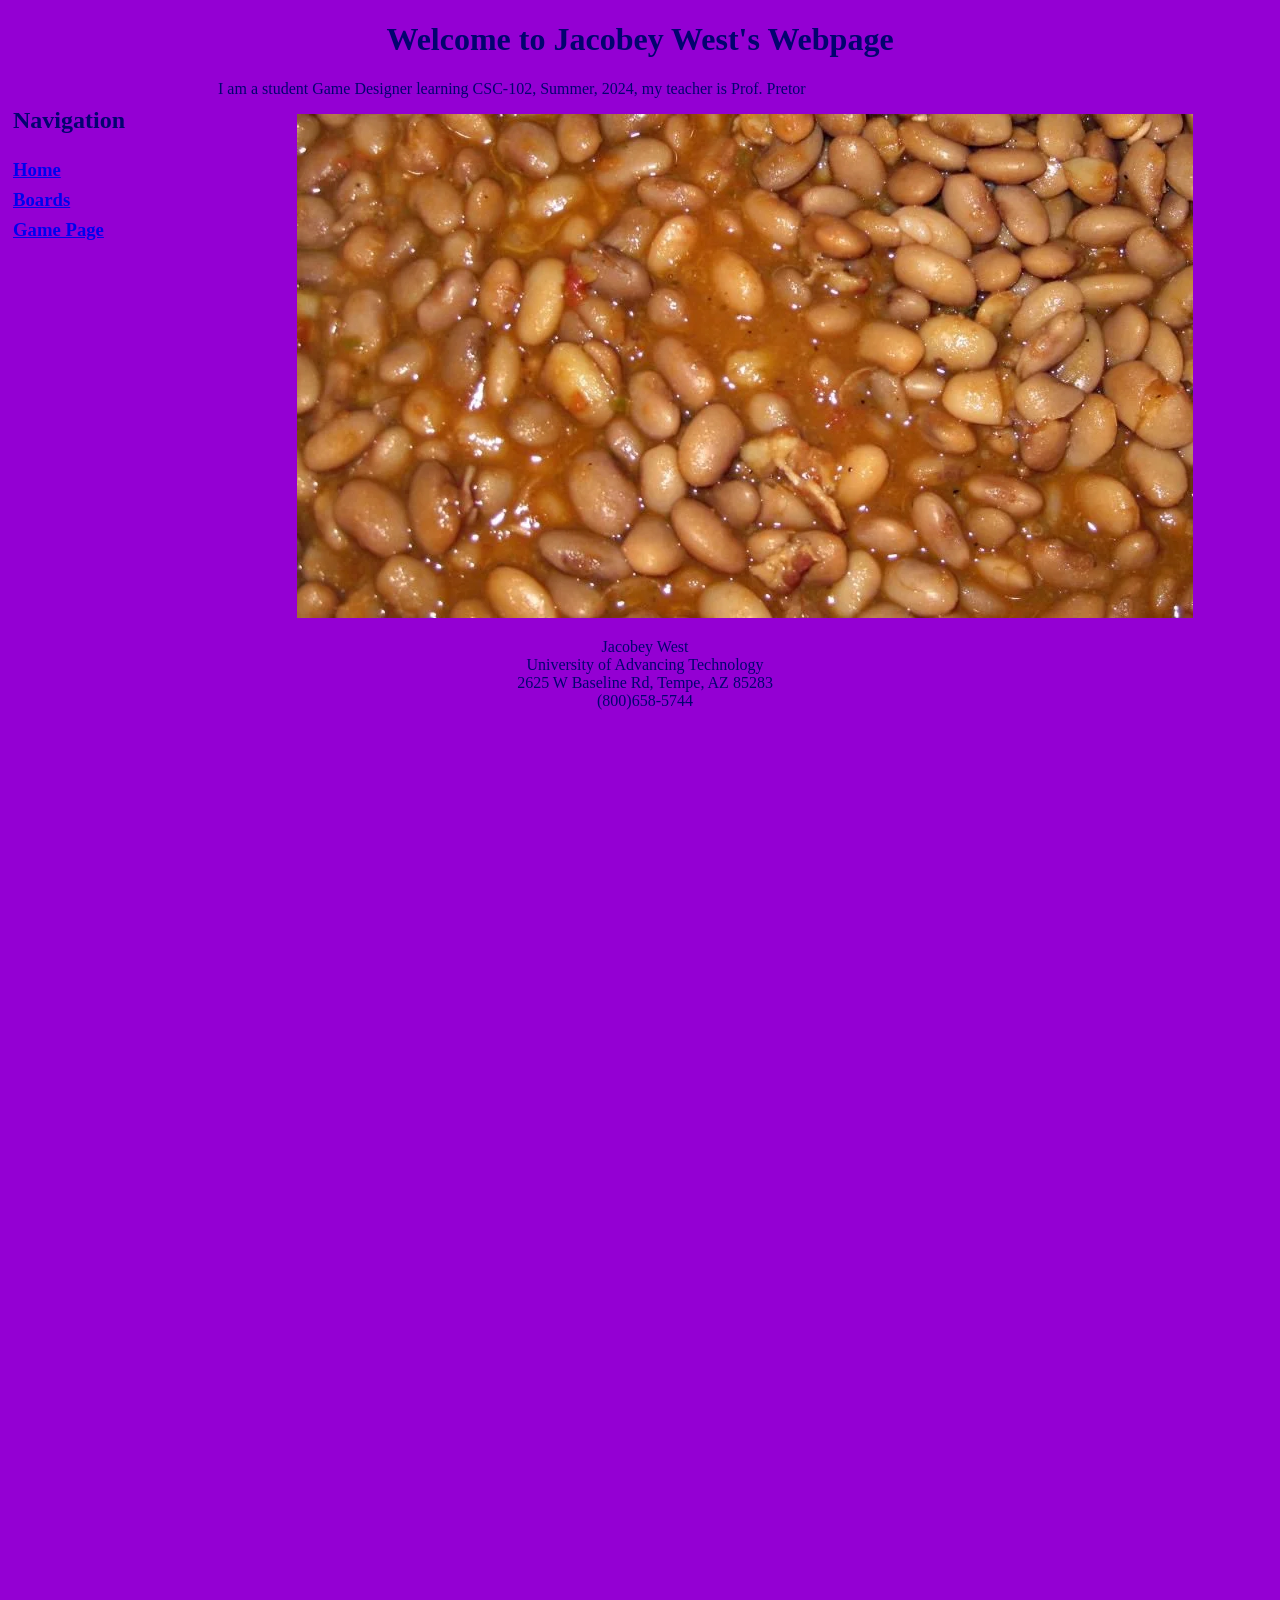
<file: 2.3 CSS CRAPS/Index.html>
<!--This edit connects the boards and home pages together
Jacobey West
jazjacobeywest@gmail.com
5/28/2025-->
<!DOCTYPE html>
<html>

<head>
    <title>Jacobey West's Wbpage</title>
    <link rel="stylesheet" href="Main.css">
</head>

<body>

       <header><h1>Welcome to Jacobey West's Webpage</h1></header>
<nav>
    <h2>Navigation</h2>
   <h3><a href="./Index.html"> Home</a><br>
<a href="./Boards.html">Boards</a><br>
<a href="./Game.html"> Game Page</a></h3>
</nav>
    <p>
        I am a student Game Designer learning CSC-102, Summer, 2024, my teacher is Prof. Pretor

    </p>
    <p>

        <center><img id="memeImage" src="Bean Picture.webp"></center>
    
    </p>

    <footer>
        Jacobey West<br>
        University of Advancing Technology<br>
        2625 W Baseline Rd, Tempe, AZ 85283<br>
        (800)658-5744
    </footer>
</body>

</html>
</file>
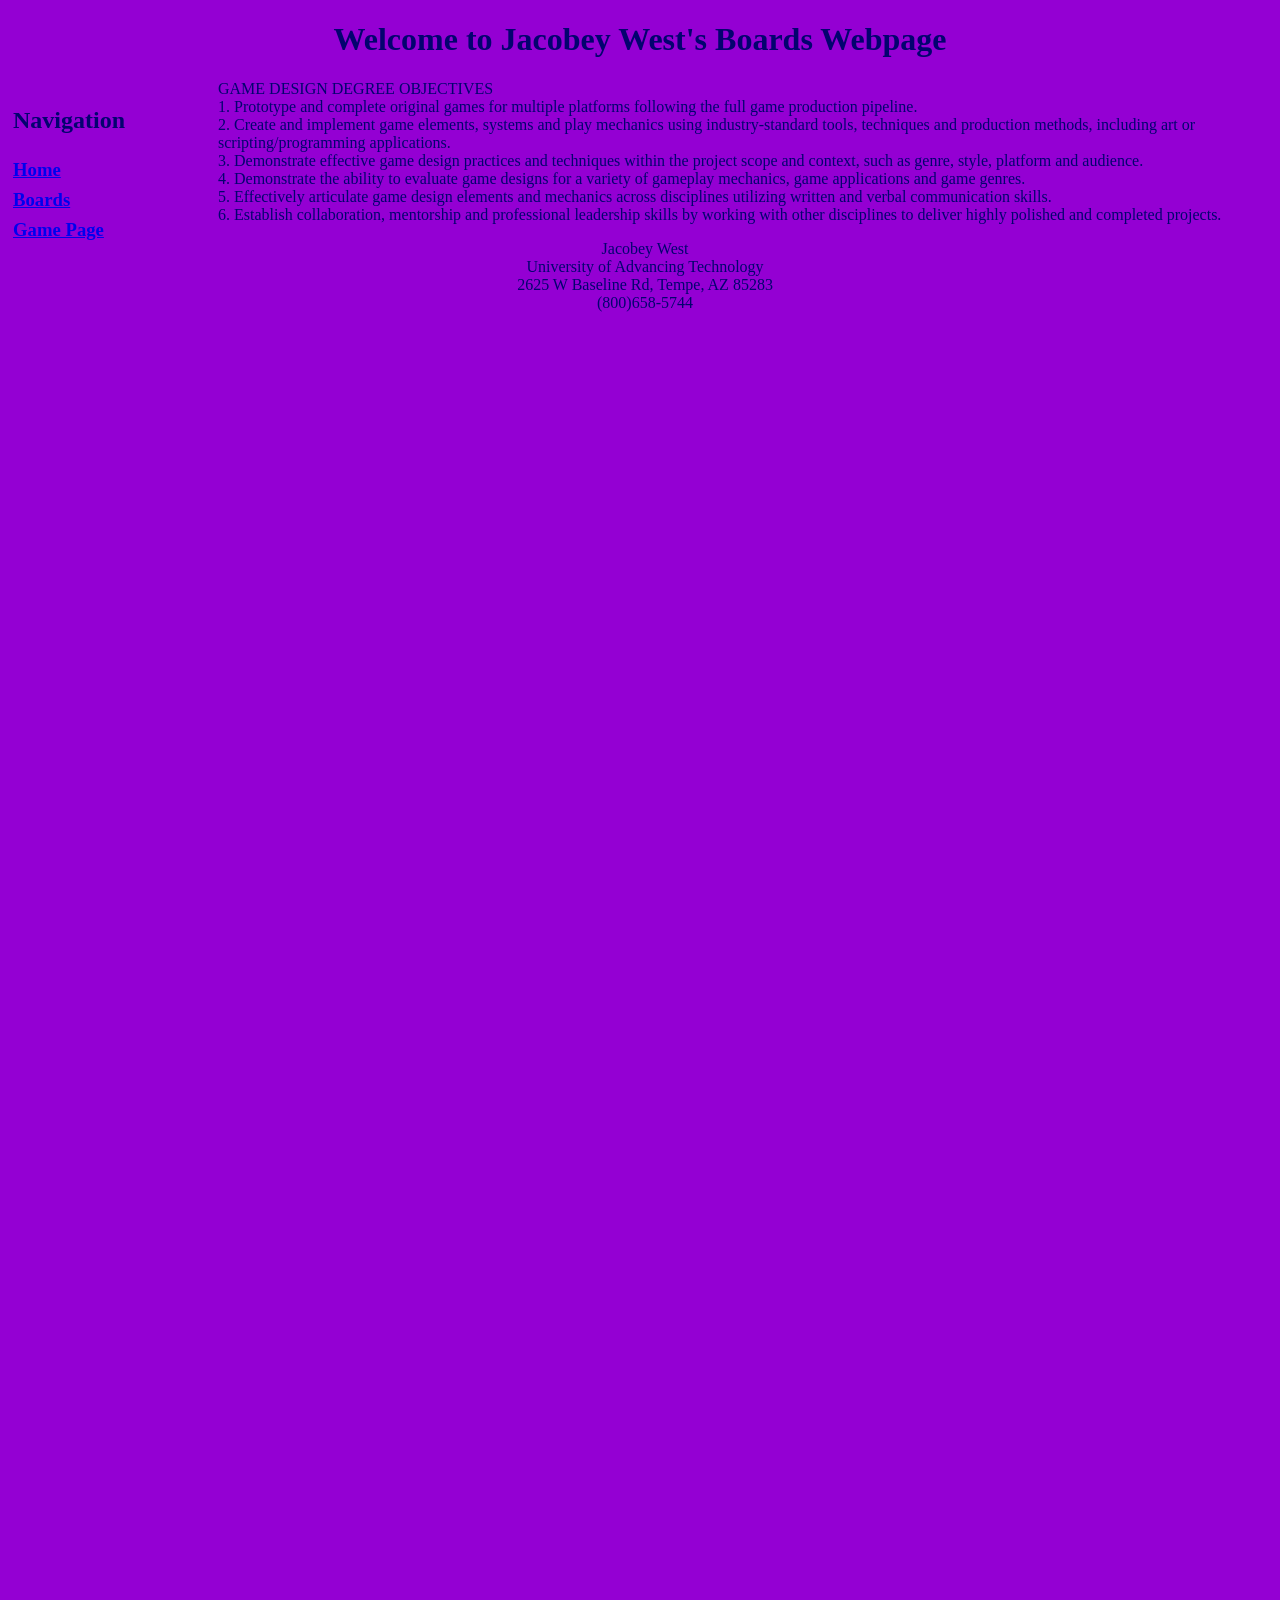
<file: 2.3 CSS CRAPS/Boards.html>
<!DOCTYPE html>
<html>
<!--
    Jacobey West
    25/5/2024
    jazjacobeywest@gmail.com
    Assignment 1.2: The Foundation
    UAT - University of Advancing Technology

-->

<head>
    <title>Jacobey West's Boards Wbpage</title>
    <link rel="stylesheet" href="Main.css">
</head>

<body>

    <header>
        <h1>Welcome to Jacobey West's Boards Webpage</h1>
    </header>
    <nav>
        <h2>Navigation</h2>
        <h3><a href="./Index.html"> Home</a><br>
            <a href="./Boards.html">Boards</a><br>
            <a href="./Game.html"> Game Page</a>
        </h3>
    </nav>
        <p>
            GAME DESIGN DEGREE OBJECTIVES<br>
            1. Prototype and complete original games for multiple platforms following the full game production
            pipeline.<br>
            2. Create and implement game elements, systems and play mechanics using industry-standard tools, techniques
            and
            production methods, including art or scripting/programming applications.<br>
            3. Demonstrate effective game design practices and techniques within the project scope and context, such as
            genre, style,
            platform and audience.<br>
            4. Demonstrate the ability to evaluate game designs for a variety of gameplay mechanics, game applications
            and game
            genres.<br>
            5. Effectively articulate game design elements and mechanics across disciplines utilizing written and verbal
            communication
            skills.<br>
            6. Establish collaboration, mentorship and professional leadership skills by working with other disciplines
            to deliver highly
            polished and completed projects.
        </p>

</body>

<footer>
    Jacobey West<br>
    University of Advancing Technology<br>
    2625 W Baseline Rd, Tempe, AZ 85283<br>
    (800)658-5744
</footer>

</html>
</file>
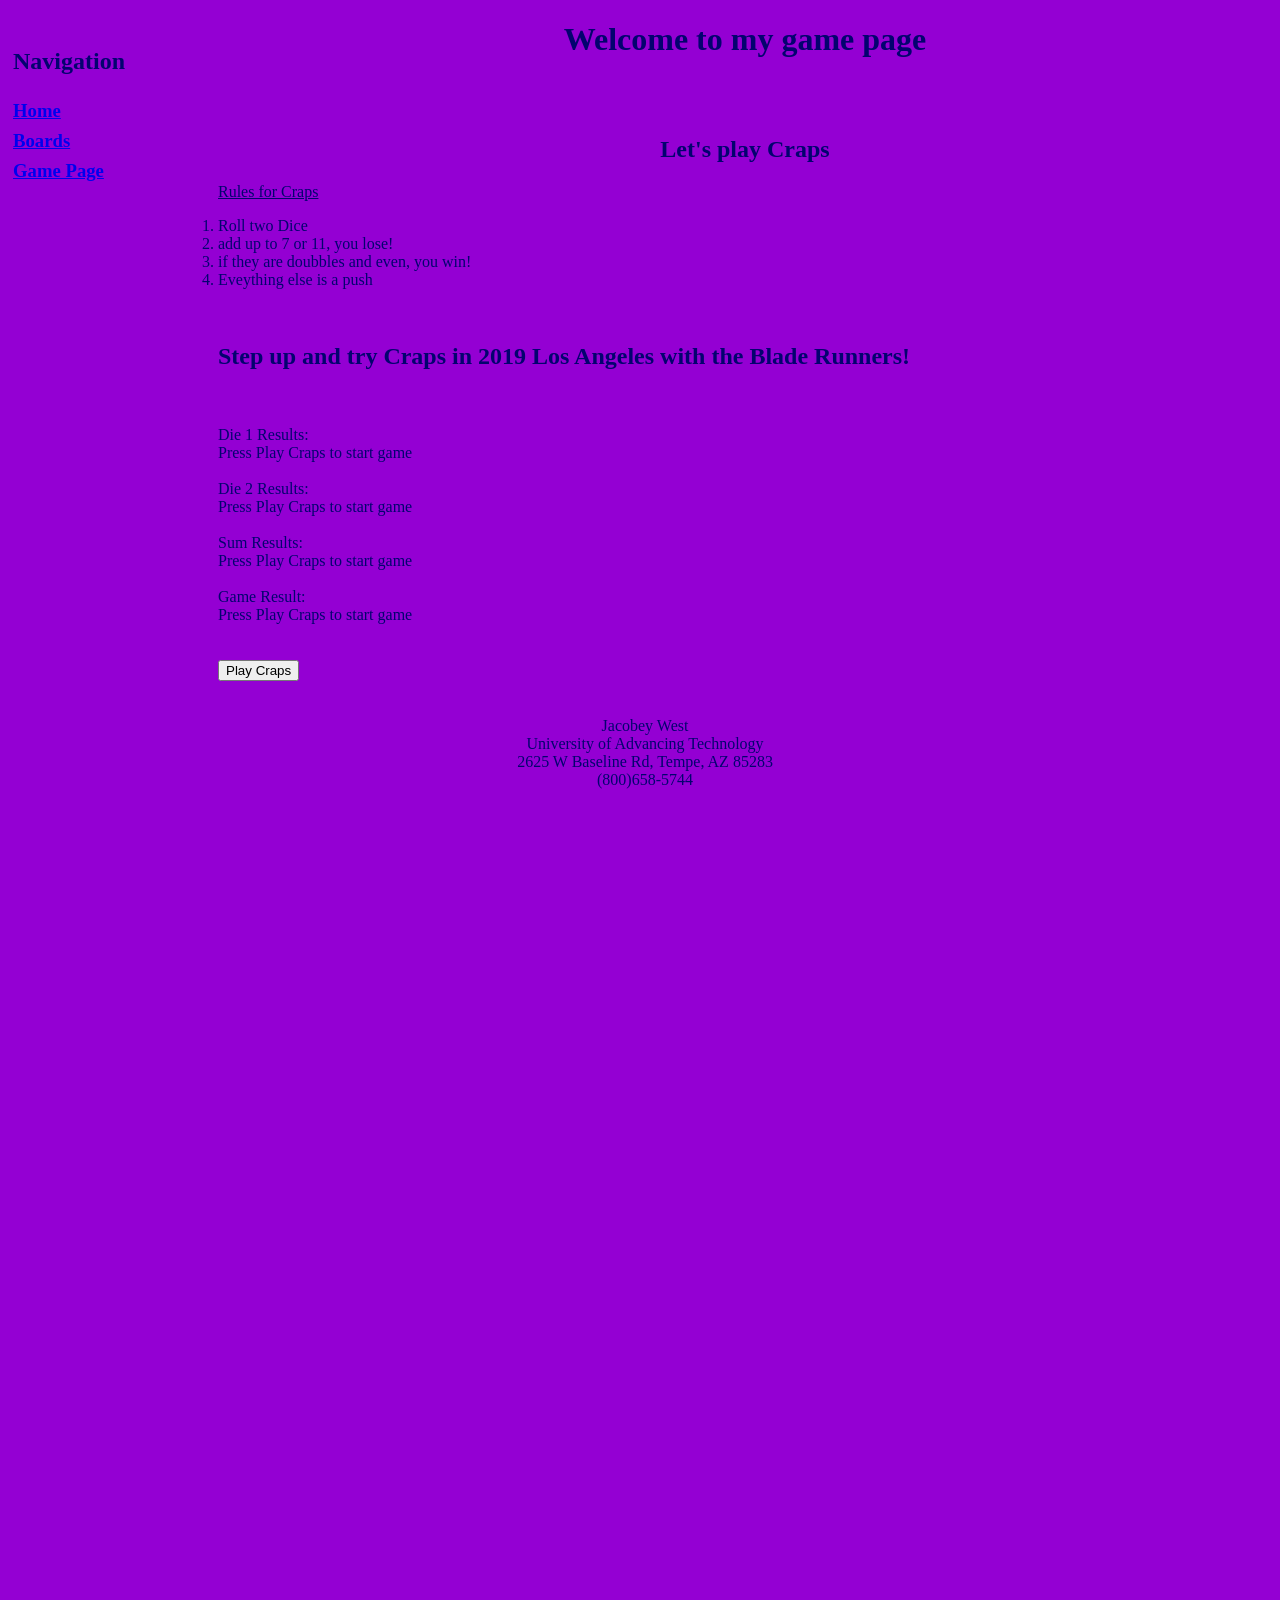
<file: 2.3 CSS CRAPS/Game.html>
<!DOCTYPE html>
<html>
<!--
        game page satisfy Assignment 3.1: The Building Blocks of JavaScript - Functions
        Jacobey West 
        6/6/2024
        jazjacobeywest@gmail.com
    -->

<head>
    <title>Game Page</title>
    <link rel="stylesheet" href="Main.css">
    <script src="code.js"></script>
</head>
<nav>
    <h2>Navigation</h2>
    <h3><a href="./Index.html"> Home</a><br>
        <a href="./Boards.html">Boards</a><br>
        <a href="./Game.html"> Game Page</a>
    </h3>
</nav>

<body>
    <header>
        <h1>Welcome to my game page</h1>
    </header>
    <br>
    <br>
    <h2>
        <center>Let's play Craps</center>
    </h2>
    <u> Rules for Craps</u><br>
    <ol>
        <li>Roll two Dice</li>
        <li>add up to 7 or 11, you lose!</li>
        <li>if they are doubbles and even, you win!</li>
        <li>Eveything else is a push</li>
    </ol>
    <br>
    <h2>Step up and try Craps in 2019 Los Angeles with the Blade Runners!</h2>
    <br>
    <Br>
        Die 1 Results: <div id="die1Res">Press Play Craps to start game</div><br>
        Die 2 Results: <div id="die2Res">Press Play Craps to start game</div><br>
        Sum Results: <div id="sumRes">Press Play Craps to start game</div><br>
        Game Result: <div id="gameRes">Press Play Craps to start game</div> <br><br>
        <button onclick="playCraps();">Play Craps</button><br>
    <br>
    <br>
    <footer>
        Jacobey West<br>
        University of Advancing Technology<br>
        2625 W Baseline Rd, Tempe, AZ 85283<br>
        (800)658-5744
    </footer>


</body>

</html>
</file>
<file: 2.3 CSS CRAPS/Main.css>
body {
    background-color: darkviolet;
    color: rgb(3, 3, 111);
}

nav{
    height: 6000px;
    width: 200px;
    float: left;
    padding: 5px;
    line-height: 30px;
}

footer{
    text-align: center;
    margin-right: 200px;

}

#memeimage{
    margin-right: 200px;
}

header{
    text-align: center;
}
</file>
